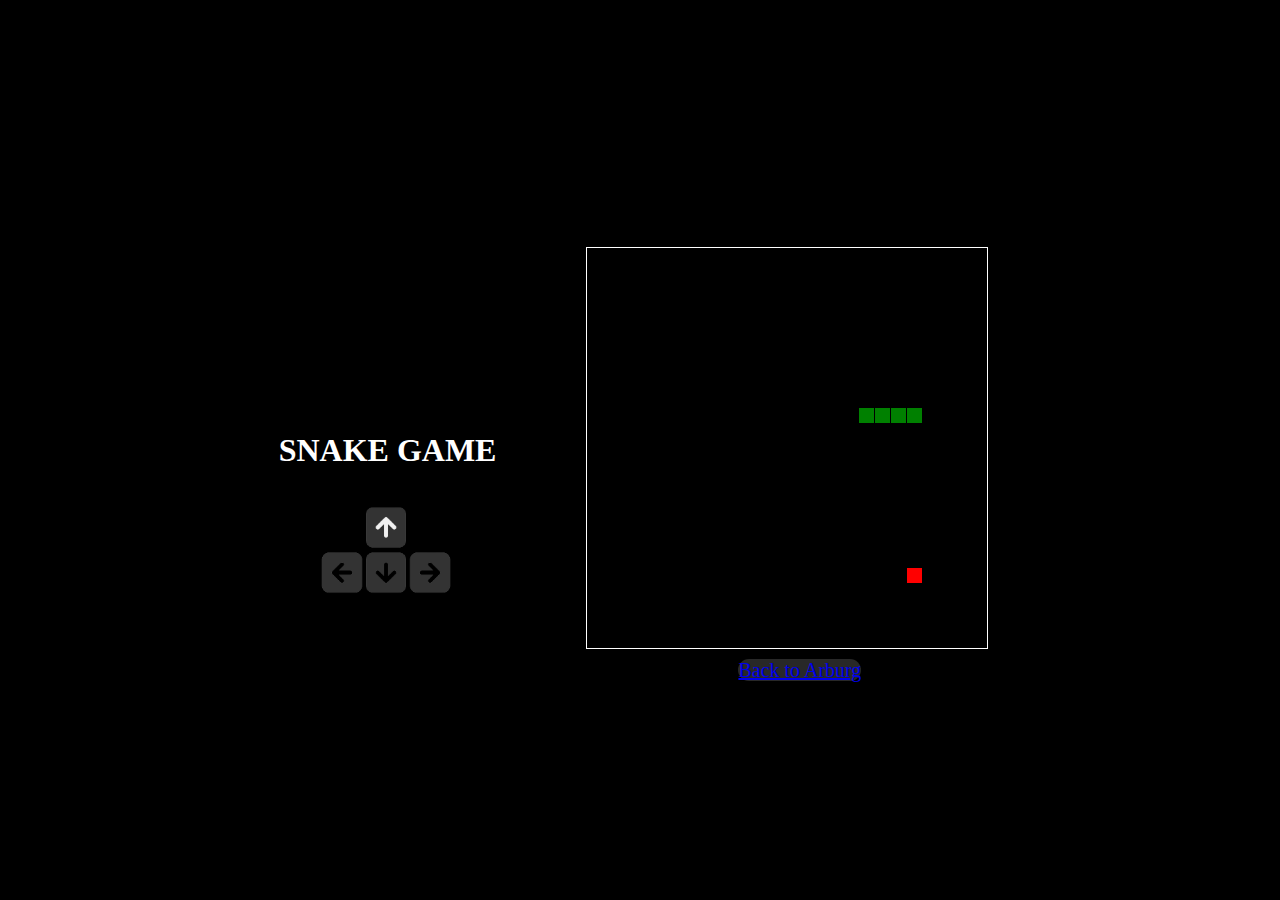
<file: games/snake.html>
<!DOCTYPE html>
<html>
<head>
  <title></title>
  <style>
  html, body {
    height: 100%;
    margin: 0;
  }

  body {
    background: black;
    display: flex;
    align-items: center;
    justify-content: center;
  }
  canvas {
    border: 1px solid white;
  }
  </style>
</head>
<body>
    <h1 style="color: white; position: relative; left: 110px;">SNAKE GAME</h1>
    <p></p>
    <img src="tut.png" width=" 200px" style="position: relative; top: 100px; left: -100px;">
    <div>
<canvas width="400" height="400" id="game"></canvas>
<script>
var canvas = document.getElementById('game');
var context = canvas.getContext('2d');

var grid = 16;
var count = 0;
  
var snake = {
  x: 160,
  y: 160,
  
  // snake velocity. moves one grid length every frame in either the x or y direction
  dx: grid,
  dy: 0,
  
  // keep track of all grids the snake body occupies
  cells: [],
  
  // length of the snake. grows when eating an apple
  maxCells: 4
};
var apple = {
  x: 320,
  y: 320
};

// get random whole numbers in a specific range
// @see https://stackoverflow.com/a/1527820/2124254
function getRandomInt(min, max) {
  return Math.floor(Math.random() * (max - min)) + min;
}

// game loop
function loop() {
  requestAnimationFrame(loop);

  // slow game loop to 15 fps instead of 60 (60/15 = 4)
  if (++count < 4) {
    return;
  }

  count = 0;
  context.clearRect(0,0,canvas.width,canvas.height);

  // move snake by it's velocity
  snake.x += snake.dx;
  snake.y += snake.dy;

  // wrap snake position horizontally on edge of screen
  if (snake.x < 0) {
    snake.x = canvas.width - grid;
  }
  else if (snake.x >= canvas.width) {
    snake.x = 0;
  }
  
  // wrap snake position vertically on edge of screen
  if (snake.y < 0) {
    snake.y = canvas.height - grid;
  }
  else if (snake.y >= canvas.height) {
    snake.y = 0;
  }

  // keep track of where snake has been. front of the array is always the head
  snake.cells.unshift({x: snake.x, y: snake.y});

  // remove cells as we move away from them
  if (snake.cells.length > snake.maxCells) {
    snake.cells.pop();
  }

  // draw apple
  context.fillStyle = 'red';
  context.fillRect(apple.x, apple.y, grid-1, grid-1);

  // draw snake one cell at a time
  context.fillStyle = 'green';
  snake.cells.forEach(function(cell, index) {
    
    // drawing 1 px smaller than the grid creates a grid effect in the snake body so you can see how long it is
    context.fillRect(cell.x, cell.y, grid-1, grid-1);  

    // snake ate apple
    if (cell.x === apple.x && cell.y === apple.y) {
      snake.maxCells++;

      // canvas is 400x400 which is 25x25 grids 
      apple.x = getRandomInt(0, 25) * grid;
      apple.y = getRandomInt(0, 25) * grid;
    }

    // check collision with all cells after this one (modified bubble sort)
    for (var i = index + 1; i < snake.cells.length; i++) {
      
      // snake occupies same space as a body part. reset game
      if (cell.x === snake.cells[i].x && cell.y === snake.cells[i].y) {
        snake.x = 160;
        snake.y = 160;
        snake.cells = [];
        snake.maxCells = 4;
        snake.dx = grid;
        snake.dy = 0;

        apple.x = getRandomInt(0, 25) * grid;
        apple.y = getRandomInt(0, 25) * grid;
      }
    }
  });
}

// listen to keyboard events to move the snake
document.addEventListener('keydown', function(e) {
  // prevent snake from backtracking on itself by checking that it's 
  // not already moving on the same axis (pressing left while moving
  // left won't do anything, and pressing right while moving left
  // shouldn't let you collide with your own body)
  
  // left arrow key
  if (e.which === 37 && snake.dx === 0) {
    snake.dx = -grid;
    snake.dy = 0;
  }
  // up arrow key
  else if (e.which === 38 && snake.dy === 0) {
    snake.dy = -grid;
    snake.dx = 0;
  }
  // right arrow key
  else if (e.which === 39 && snake.dx === 0) {
    snake.dx = grid;
    snake.dy = 0;
  }
  // down arrow key
  else if (e.which === 40 && snake.dy === 0) {
    snake.dy = grid;
    snake.dx = 0;
  }
});

// start the game
requestAnimationFrame(loop);
</script>
    </div>
<div>
<a href="file:///C:/Users/ITP01/Desktop/website/index.html", style="position: relative; bottom: -220px; font-size: 20px; right: 250px; background: #282828; border-radius: 30px;">Back to Arburg</a>
</div>
</body>
</html>
</file>
